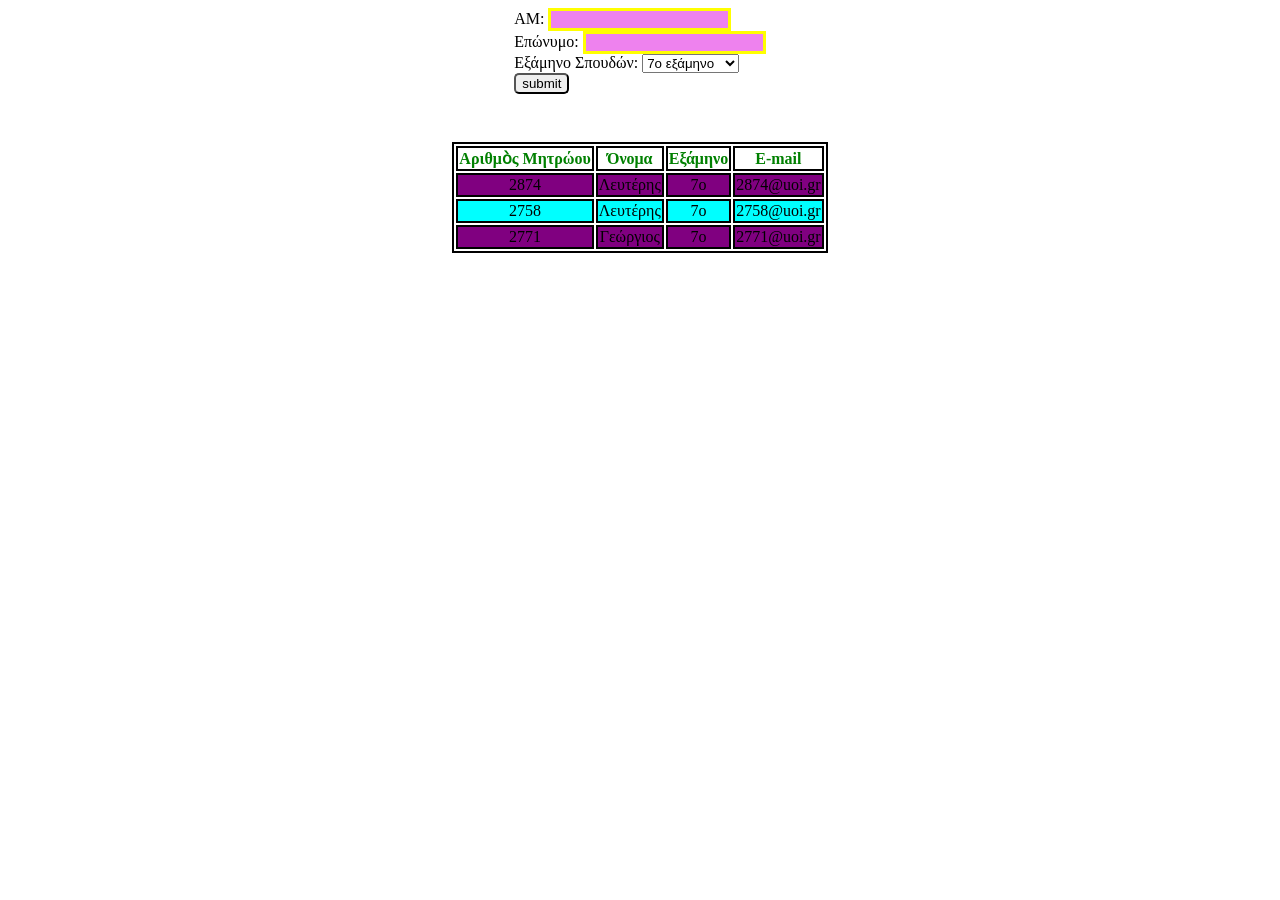
<file: HTML/askisi1HtmlLiarokapi.html>
<!doctype html>
<html>
	<head>
		<meta charset="utf-8" />
		<title>Askisi 1 - HTML</title>
		<link rel="stylesheet" href="askisi1HtmlLiarokapi.css" />
	</head>
	<body>
		<div class="content">
			<form action="students.html" method="get">
				<label for="am"> AM: </label>
				<input type="text" name="am" class="field" />
				<br />
				<label for="lastName"> Επώνυμο: </label>
				<input type="text" name="lastName" class="field" />
				<br />
				<label for="semester"> Εξάμηνο Σπουδών: </label>
				<select name="semester">
				<option name="semester1" value="1">1ο εξάμηνο</option>
				<option name="semester2" value="2">2ο εξάμηνο</option>
				<option name="semester3" value="3">3ο εξάμηνο</option>
				<option name="semester4" value="4">4ο εξάμηνο</option>
				<option name="semester5" value="5">5ο εξάμηνο</option>
				<option name="semester6" value="6">6ο εξάμηνο</option>
				<option name="semester7" value="7" selected>7ο εξάμηνο</option>
				<option name="semester8" value="8">8ο εξάμηνο</option>
				<option name="semester9" value="9">9ο εξάμηνο</option>
				<option name="semester10" value="10">10ο εξάμηνο</option>
				</select>
				<br />
				<input type="submit" class="btn" name="submit" value="submit" />
			</form>
			<br />
			<table class="studentTable">
				<tr>
					<th class="headers">Αριθμὸς Μητρώου</th>
					<th class="headers">Όνομα</th>
					<th class="headers">Εξάμηνο</th>
					<th class="headers">E-mail</th>
				</tr>
				<tr class="oddRow">
					<td>2874</td>
					<td>Λευτέρης</td>
					<td>7ο</td>
					<td>2874@uoi.gr</td>
				</tr>
				<tr class="evenRow">
					<td>2758</td>
					<td>Λευτέρης</td>
					<td>7ο</td>
					<td>2758@uoi.gr</td>
				</tr>
				<tr class="oddRow">
					<td>2771</td>
					<td>Γεώργιος</td>
					<td>7ο</td>
					<td>2771@uoi.gr</td>
				</tr>
			</table>
		</div>
	</body>
</html>
</file>
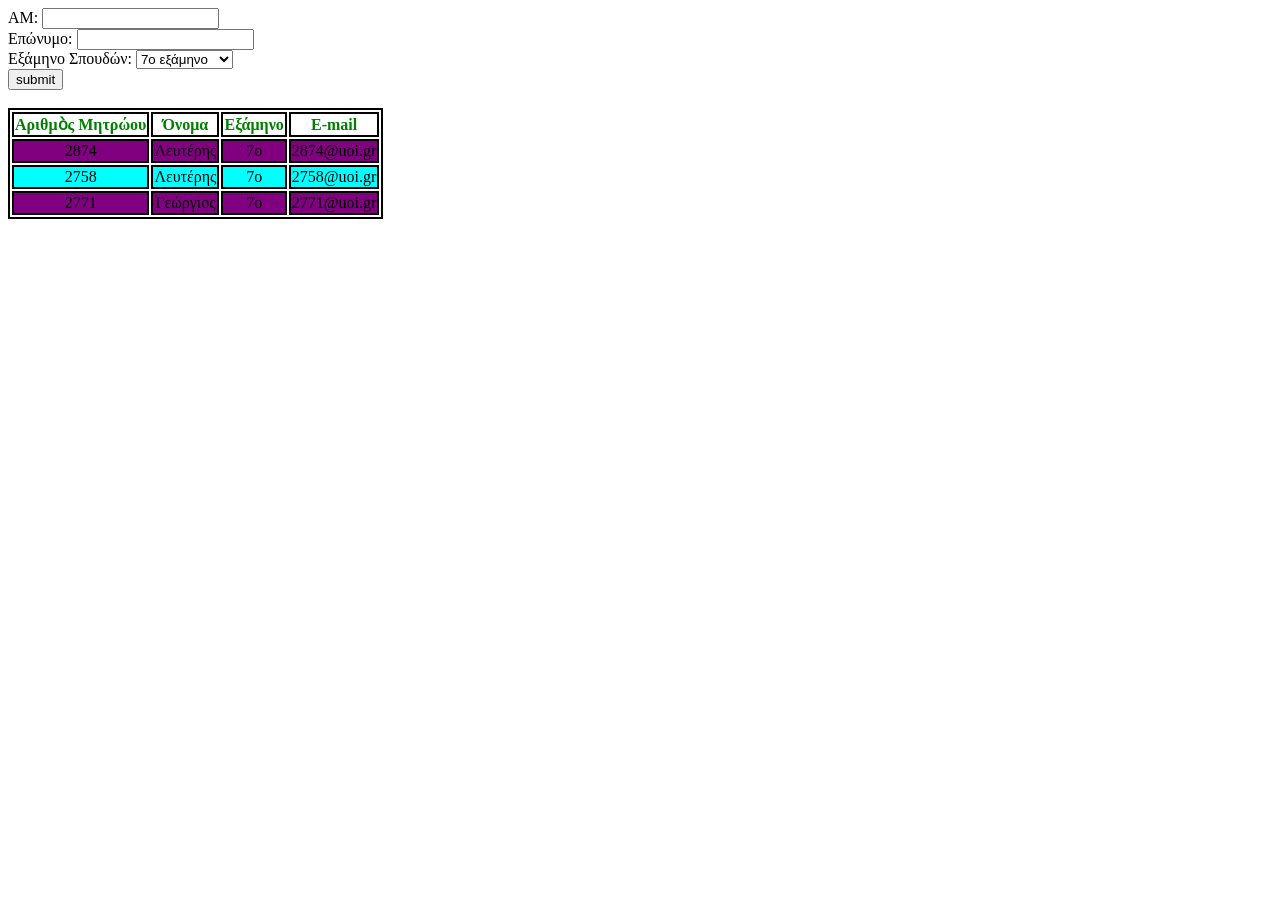
<file: HTML/askisi1HtmlLiarokapiEasy.html>
<!doctype html>
<html>
	<head>
		<meta charset="utf-8" />
		<title>Askisi 1 - HTML</title>
		<link rel="stylesheet" href="askisi1HtmlLiarokapiEasy.css" />
	</head>
	<body>
		<form action="students.html" method="get">
			<label for="am"> AM: </label>
			<input type="text" name="am" />
			<br />
			<label for="lastName"> Επώνυμο: </label>
			<input type="text" name="lastName" />
			<br />
			<label for="semester"> Εξάμηνο Σπουδών: </label>
			<select name="semester">
				<option name="semester1" value="1">1ο εξάμηνο</option>
				<option name="semester2" value="2">2ο εξάμηνο</option>
				<option name="semester3" value="3">3ο εξάμηνο</option>
				<option name="semester4" value="4">4ο εξάμηνο</option>
				<option name="semester5" value="5">5ο εξάμηνο</option>
				<option name="semester6" value="6">6ο εξάμηνο</option>
				<option name="semester7" value="7" selected>7ο εξάμηνο</option>
				<option name="semester8" value="8">8ο εξάμηνο</option>
				<option name="semester9" value="9">9ο εξάμηνο</option>
				<option name="semester10" value="10">10ο εξάμηνο</option>
			</select>
			<br />
			<input type="submit" name="submit" value="submit" />
		</form>
		<br />
		<table class="studentTable">
			<tr>
				<th class="headers">Αριθμὸς Μητρώου</th>
				<th class="headers">Όνομα</th>
				<th class="headers">Εξάμηνο</th>
				<th class="headers">E-mail</th>
			</tr>
			<tr class="oddRow">
				<td>2874</td>
				<td>Λευτέρης</td>
				<td>7ο</td>
				<td>2874@uoi.gr</td>
			</tr>
			<tr class="evenRow">
				<td>2758</td>
				<td>Λευτέρης</td>
				<td>7ο</td>
				<td>2758@uoi.gr</td>
			</tr>
			<tr class="oddRow">
				<td>2771</td>
				<td>Γεώργιος</td>
				<td>7ο</td>
				<td>2771@uoi.gr</td>
			</tr>
		</table>
	</body>
</html>
</file>
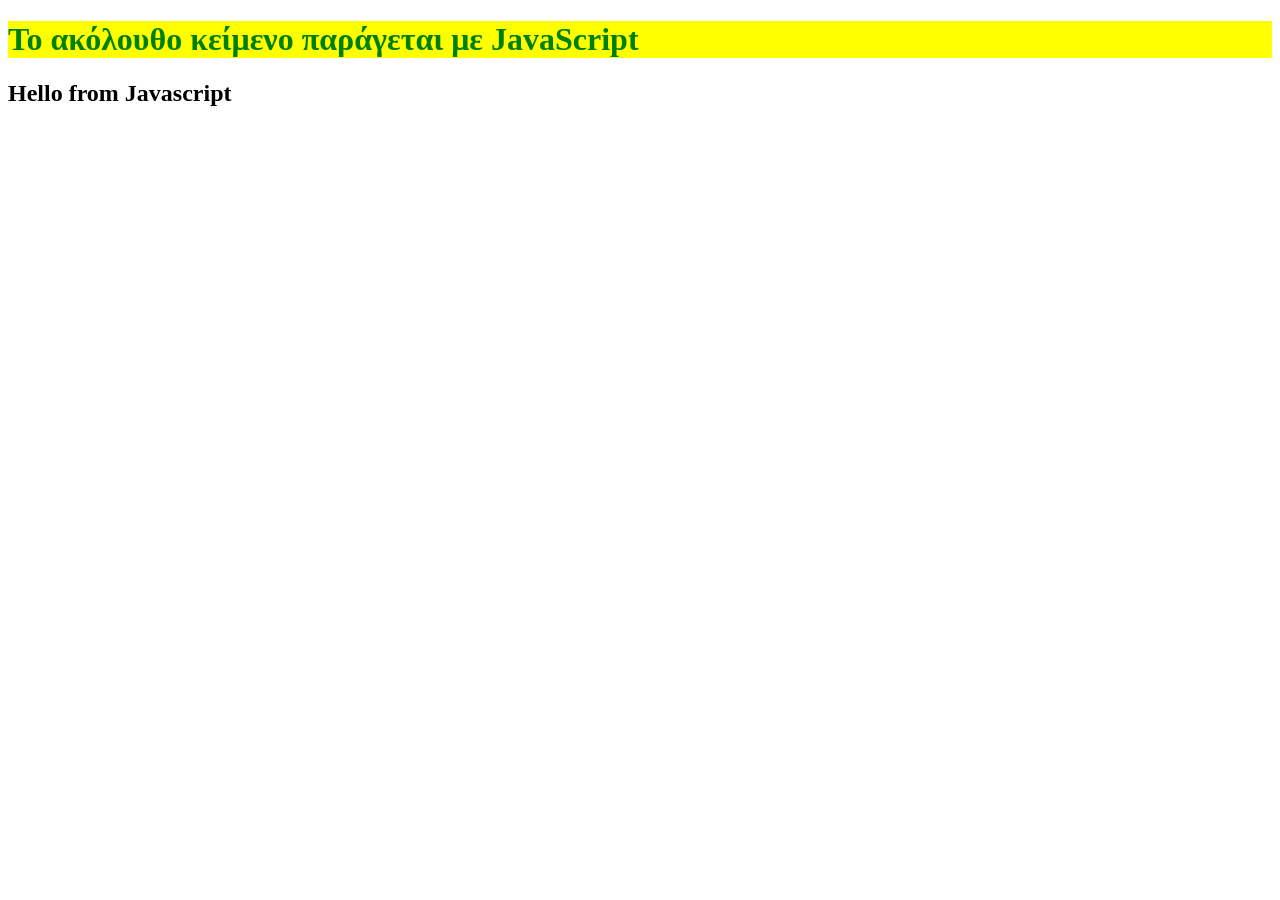
<file: JavaScript/askisi2.html>
<!DOCTYPE html>
<html>
<head>
<meta charset="utf-8"/>
</head>
<style>
 .green {
 color : green ;
background-color : yellow;}
</style>
</head>
<body>
<h1> Το ακόλουθο κείμενο παράγεται με JavaScript </h1>
<h2 id="hello">Δεν δουλεύει σωστά η JavaScript!!! 
</h2>
<script src="askisi2.js"> </script>
</body>
</html>
</file>
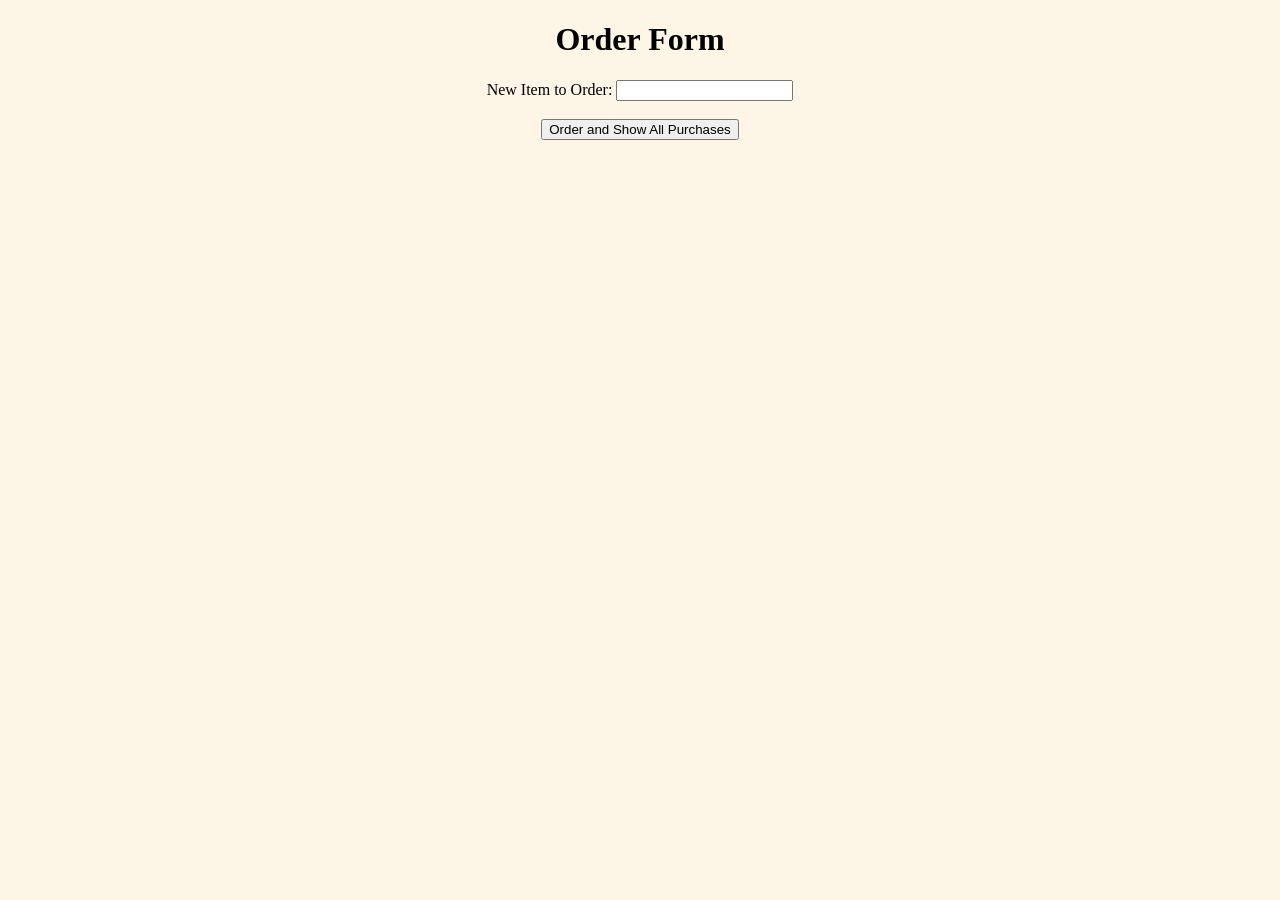
<file: Java/Sessions/order-form2.html>
<!DOCTYPE html >
<!-- 
Front end to ShowItems servlet.
-->
<html>
<head>
  <TITLE>Order Form</TITLE>
</head>
<body style="background-color:#FDF5E6; text-align:center;">

<h1>Order Form </h1>
<form action="show-items2" method="POST">
  New Item to Order:  
  <input type="text" name="newItem" value=""><br><br>
  <input type="submit" value="Order and Show All Purchases">
</form>
</body>
</html>
</file>
<file: HTML/askisi1HtmlLiarokapi.css>
.content {
	display: flex;
	flex-direction: column;
	align-items: center;
	gap: 15px;
}

.field {
	background-color: violet;
	color: white;
	font-weight: bold;
	border: 3px solid yellow;
}

.field:focus {
	background-color: purple;
}

.btn {
	border-radius: 5px;
}

.btn:hover {
	background-color: darkgray;
	cursor: pointer;
}

.studentTable,
td,
th {
	border: 2px solid black;
	text-align: center;
}

.headers {
	color: green;
}

.oddRow {
	background-color: purple; /*Το άσπρο δε θα φαινόταν καθόλου*/
}

.evenRow {
	background-color: cyan;
}
</file>
<file: HTML/askisi1HtmlLiarokapiEasy.css>
.studentTable,
td,
th {
	border: 2px solid black;
	text-align: center;
}

.headers {
	color: green;
}

.oddRow {
	background-color: purple; /*Το άσπρο δε θα φαινόταν καθόλου*/
}

.evenRow {
	background-color: cyan;
}
</file>
